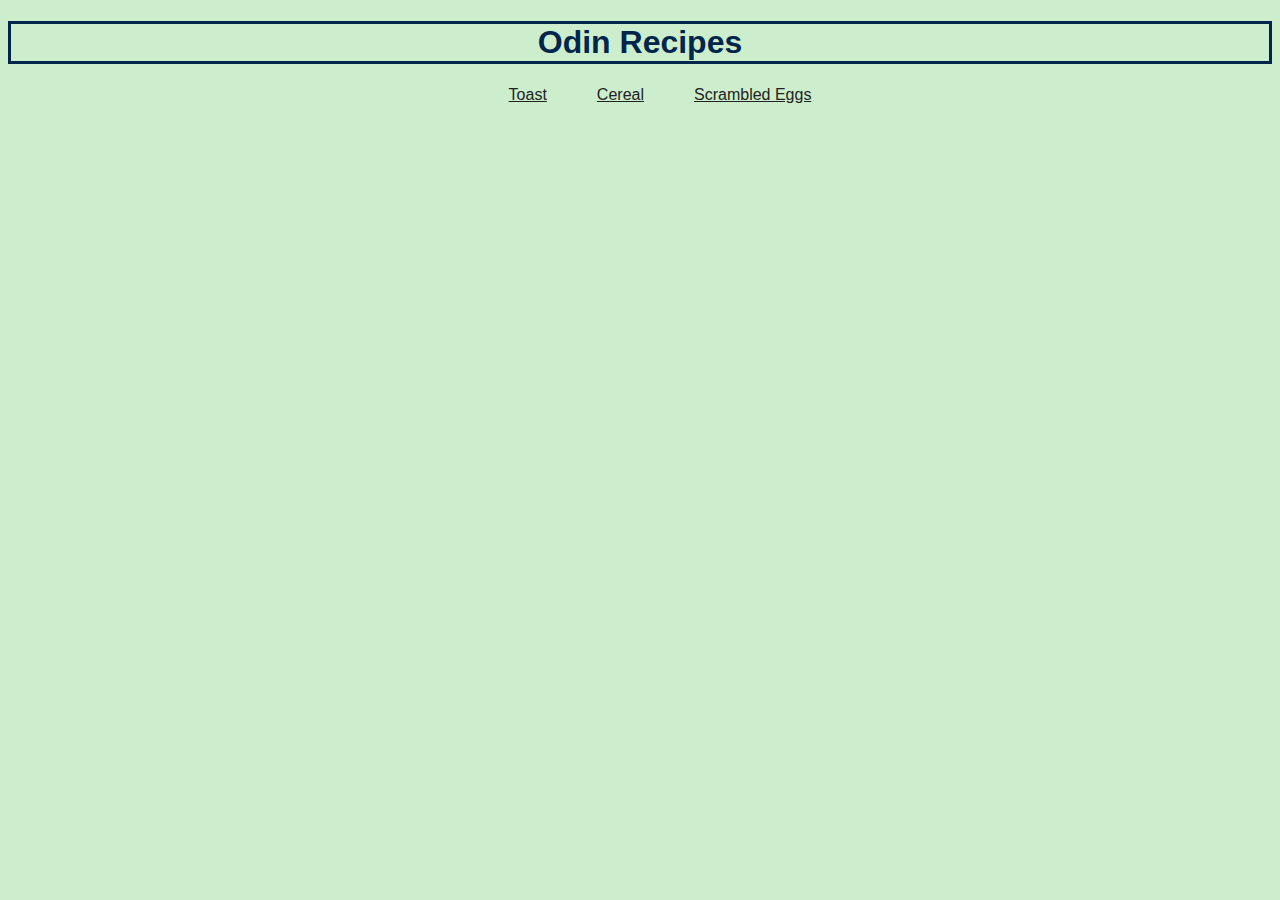
<file: index.html>
<!DOCTYPE html>
<html lang="en">
<head>
    <meta charset="UTF-8">
    <meta name="viewport" content="width=device-width, initial-scale=1.0">
    <title>Odin Recipes</title>
    <link rel="stylesheet" href="style.css">
</head>
<body>
    <div class="main-context">
        <h1>Odin Recipes</h1>
        <ul>
            <li>
                <a href="recipes/toast.html" alt="Link to toast recipe" target="_blank" rel="noopener noreferrer">Toast</a>
            </li>
            <li>
                <a href="recipes/cereal.html" alt="Link to cereal recipe" target="_blank" rel="noopener noreferrer">Cereal</a>
            </li>
            <li>
                <a href="recipes/scrambledEggs.html" alt="Link to scrambled eggs recipe" target="_blank" rel="noopener noreferrer">Scrambled Eggs</a>
            </li>
        </ul>
    </div>
    
    
    
    
</body>
</html>
</file>
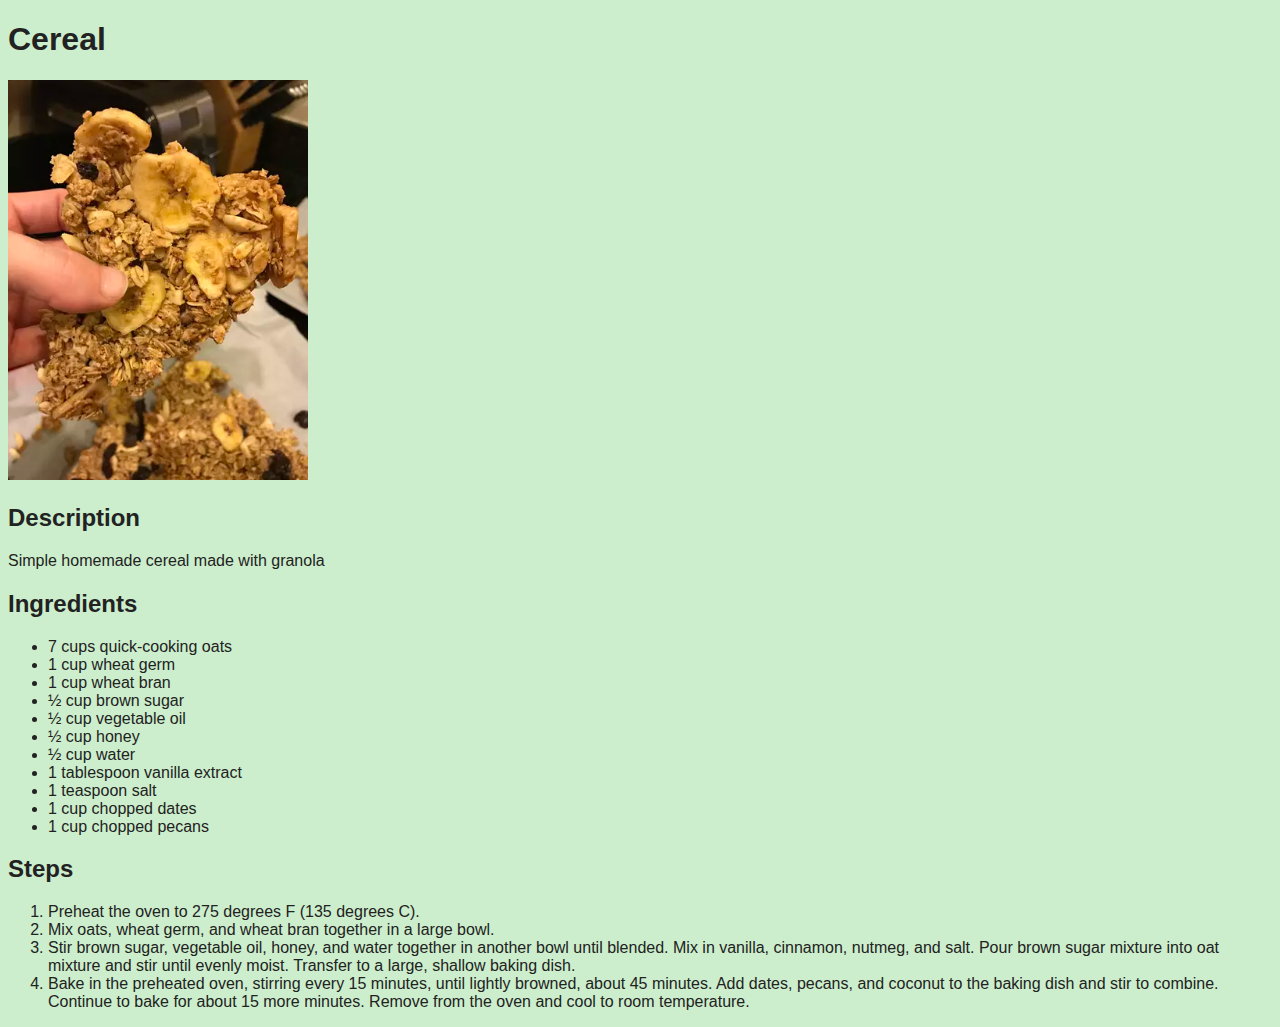
<file: recipes/cereal.html>
<!DOCTYPE html>
<html lang="en">
<head>
    <meta charset="UTF-8">
    <meta name="viewport" content="width=device-width, initial-scale=1.0">
    <title>Cereal</title>
    <link rel="stylesheet" href="../style.css">
</head>
<body>
    <h1>Cereal</h1>
    <img src="../images/cereal.webp" alt="cereal" width="300">

    <h2>Description</h2>
    <p>Simple homemade cereal made with granola</p>

    <h2>Ingredients</h2>
    <ul>
        <li>
            7 cups quick-cooking oats
        </li>
        <li>
            1 cup wheat germ
        </li>
        <li>
            1 cup wheat bran
        </li>
        <li>
            ½ cup brown sugar
        </li>
        <li>
            ½ cup vegetable oil
        </li>
        <li>
            ½ cup honey
        </li>
        <li>
            ½ cup water
        </li>
        <li>
            1 tablespoon vanilla extract
        </li>
        <li>
            1 teaspoon salt
        </li>
        <li>
            1 cup chopped dates
        </li>
        <li>
            1 cup chopped pecans
        </li>
    </ul>

    <h2>Steps</h2>
    <ol>
        <li>
            Preheat the oven to 275 degrees F (135 degrees C).
        </li>
        <li>
            Mix oats, wheat germ, and wheat bran together in a large bowl.
        </li>
        <li>
            Stir brown sugar, vegetable oil, honey, and water together in another bowl until blended. Mix in vanilla, cinnamon, nutmeg, and salt. Pour brown sugar mixture into oat mixture and stir until evenly moist. Transfer to a large, shallow baking dish.
        </li>
        <li>
            Bake in the preheated oven, stirring every 15 minutes, until lightly browned, about 45 minutes. Add dates, pecans, and coconut to the baking dish and stir to combine. Continue to bake for about 15 more minutes. Remove from the oven and cool to room temperature.
        </li>
    </ol>
</body>
</html>
</file>
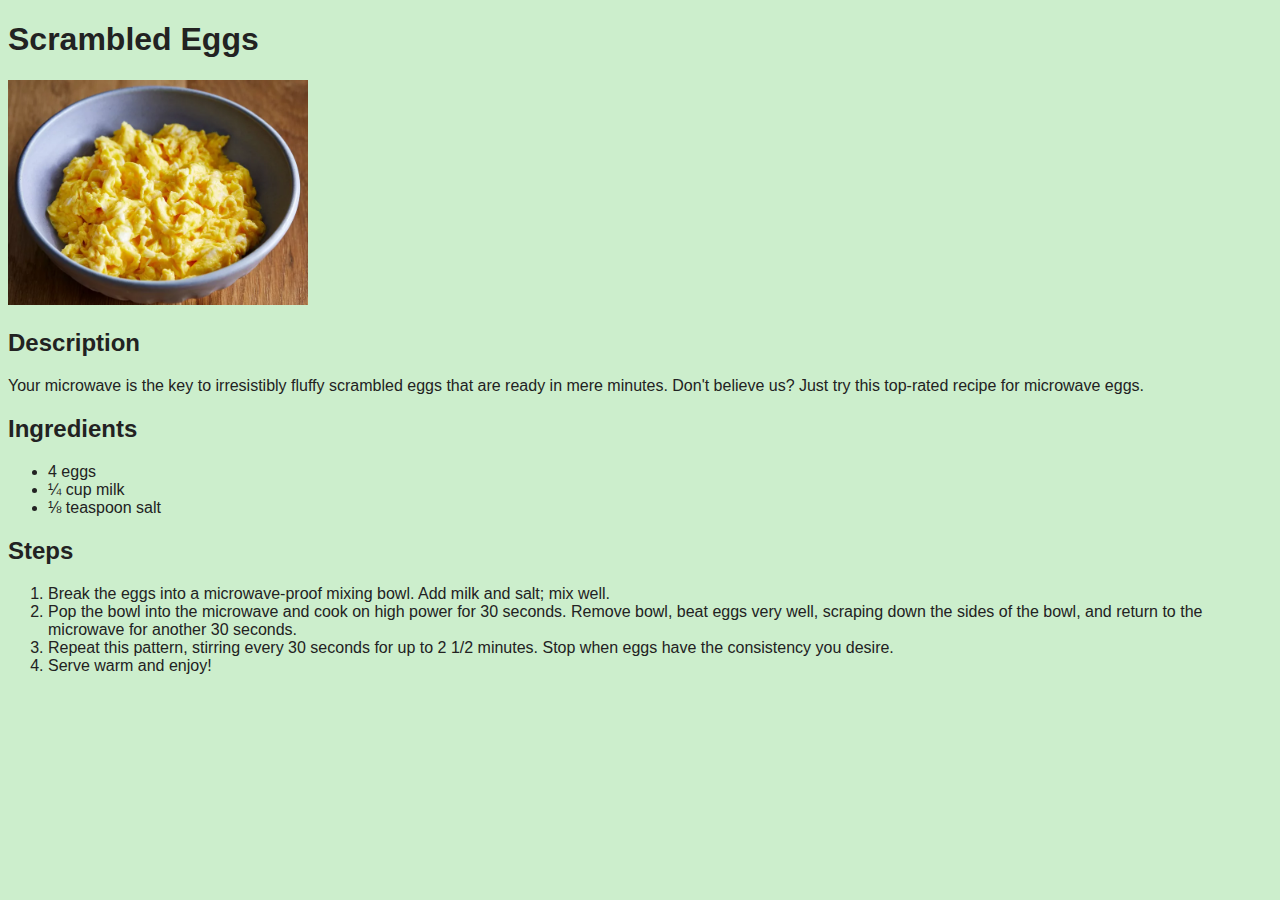
<file: recipes/scrambledEggs.html>
<!DOCTYPE html>
<html lang="en">
<head>
    <meta charset="UTF-8">
    <meta name="viewport" content="width=device-width, initial-scale=1.0">
    <title>Scrambled Eggs</title>
    <link rel="stylesheet" href="../style.css">
</head>
<body>
    <h1>Scrambled Eggs</h1>
    <img src="../images/scrambled.webp" alt="scrambled eggs" width="300">

    <h2>Description</h2>
    <p>Your microwave is the key to irresistibly fluffy scrambled eggs that are ready in mere minutes. Don't believe us? Just try this top-rated recipe for microwave eggs.</p>

    <h2>Ingredients</h2>
    <ul>
        <li>
            4 eggs
        </li>
        <li>
            ¼ cup milk
        </li>
        <li>
            ⅛ teaspoon salt
        </li>
    </ul>

    <h2>Steps</h2>
    <ol>
        <li>
            Break the eggs into a microwave-proof mixing bowl. Add milk and salt; mix well.
        </li>
        <li>
            Pop the bowl into the microwave and cook on high power for 30 seconds. Remove bowl, beat eggs very well, scraping down the sides of the bowl, and return to the microwave for another 30 seconds.
        </li>
        <li>
            Repeat this pattern, stirring every 30 seconds for up to 2 1/2 minutes. Stop when eggs have the consistency you desire.
        </li>
        <li>
            Serve warm and enjoy!
        </li>
    </ol>
</body>
</html>
</file>
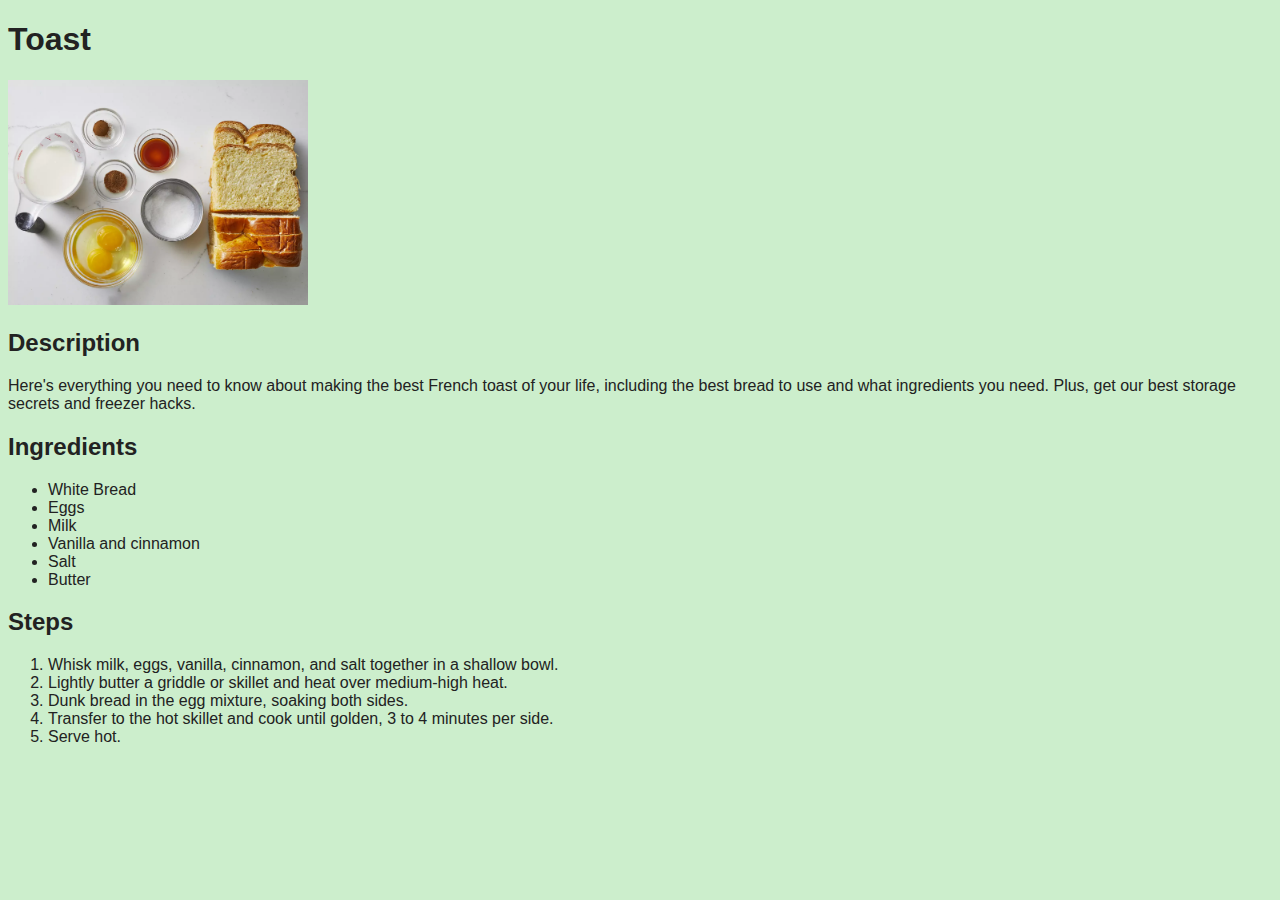
<file: recipes/toast.html>
<!DOCTYPE html>
<html lang="en">
<head>
    <meta charset="UTF-8">
    <meta name="viewport" content="width=device-width, initial-scale=1.0">
    <title>Toast</title>
    <link rel="stylesheet" href="../style.css">
</head>
<body>
    <h1>Toast</h1>
    <img src="../images/toast.webp" alt="toast" width="300">
    <h2>Description</h2>
    <p>Here's everything you need to know about making the best French toast of your life, including the best bread to use and what ingredients you need. Plus, get our best storage secrets and freezer hacks.
    </p>

    <h2>Ingredients</h2>
    
    <ul>
        <li>White Bread</li>
        <li>Eggs</li>
        <li>Milk</li>
        <li>Vanilla and cinnamon</li>
        <li>Salt</li>
        <li>Butter</li>
    </ul>

    <h2>Steps</h2>

    <ol>
        <li>Whisk milk, eggs, vanilla, cinnamon, and salt together in a shallow bowl.</li>
        <li>Lightly butter a griddle or skillet and heat over medium-high heat.</li>
        <li>Dunk bread in the egg mixture, soaking both sides.</li>
        <li>Transfer to the hot skillet and cook until golden, 3 to 4 minutes per side.</li>
        <li>Serve hot.</li>
    </ol>
</body>
</html>
</file>
<file: style.css>
* {
    font-family: Impact, Haettenschweiler, 'Arial Narrow Bold', sans-serif;
    background-color: #cec;
    color: #222;
}

.main-context h1 {
    color:#01254b;
    text-align: center;
    border: 3px solid #01254b;
}

.main-context li {
    display: inline;
    padding: 0 25px;
    
}

.main-context ul {
    display: flex;
    justify-content: center;
}
</file>
